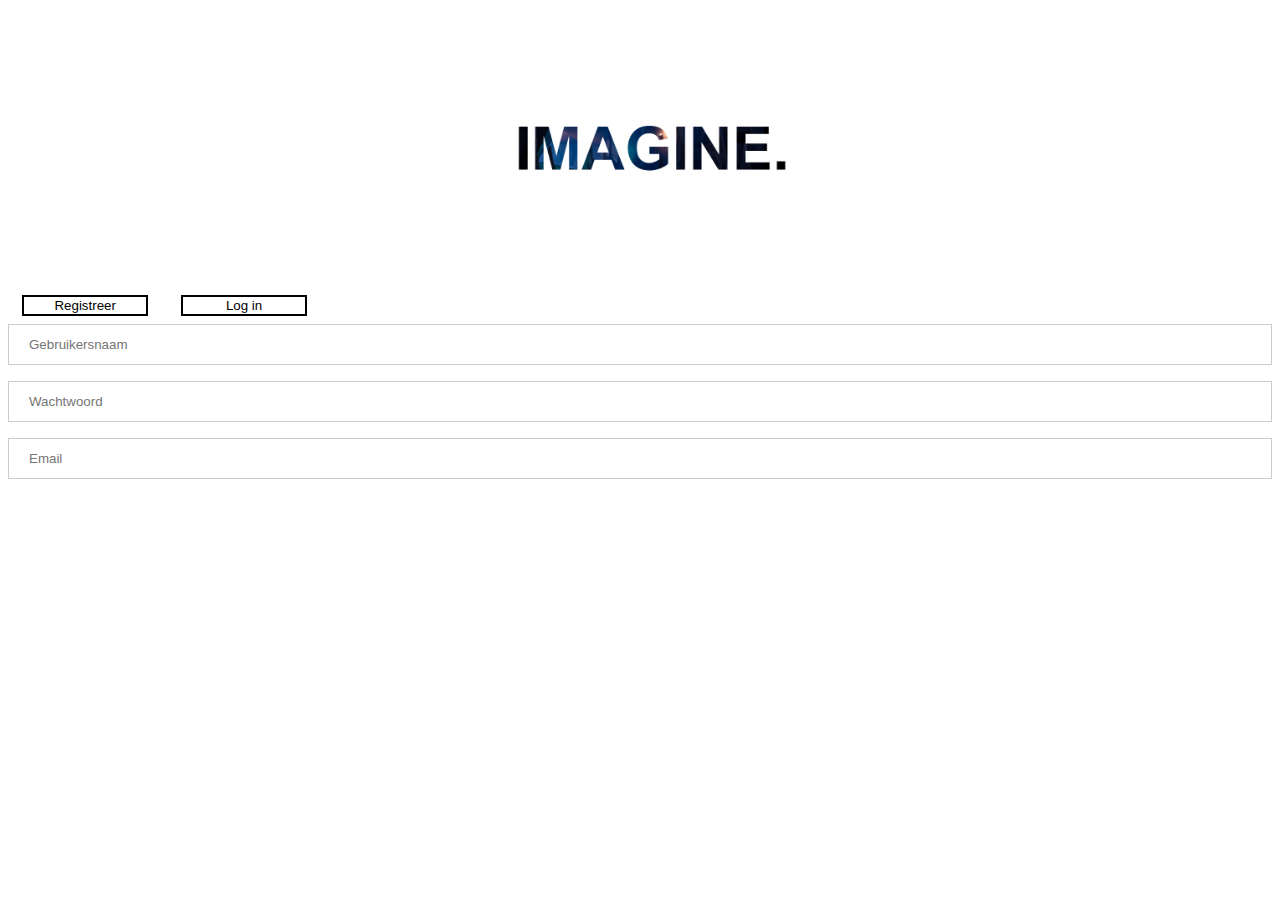
<file: index.html>
<!DOCTYPE html>
<html lang="en">
<head>
    <meta charset="UTF-8">
    <meta http-equiv="X-UA-Compatible" content="IE=edge">
    <meta name="viewport" content="width=device-width, initial-scale=1.0">
    <title>IMAGINE.</title>
    <link rel="stylesheet" href="./style/stylesheet.css">
</head>
<body>
    <img src="./img/logo/IMAGINE logo.jpg" class="title">
    <div class="container">
    
        <!----Log in---->
        <a href="./html/home.html"><button class="login-buttons">Registreer</button></a>
            <a href="./html/home.html"><button class="login-buttons">Log in</button></a>

        <form>
            <input type="text" placeholder="Gebruikersnaam">
            <input type="text" type="password" placeholder="Wachtwoord">
            <input type="text" placeholder="Email">
        </form>
    </div>
</body>
</html>
</file>
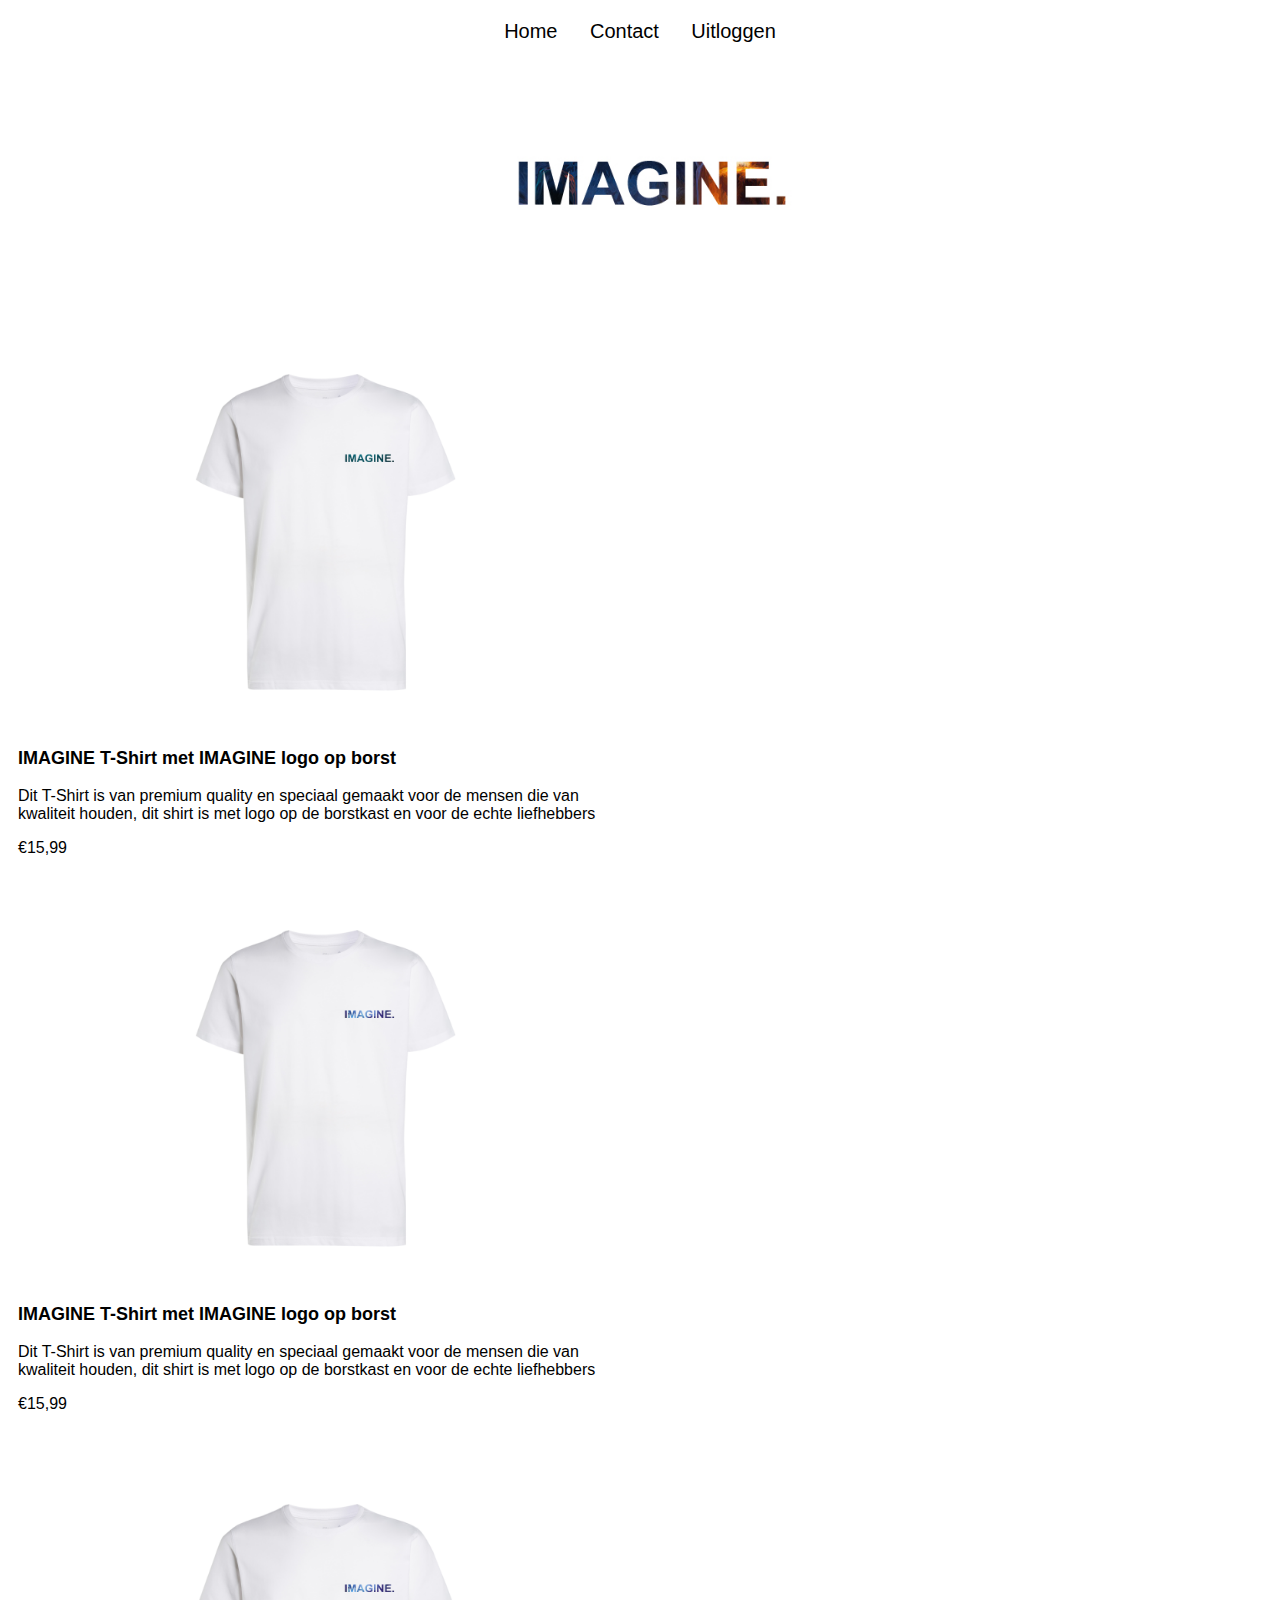
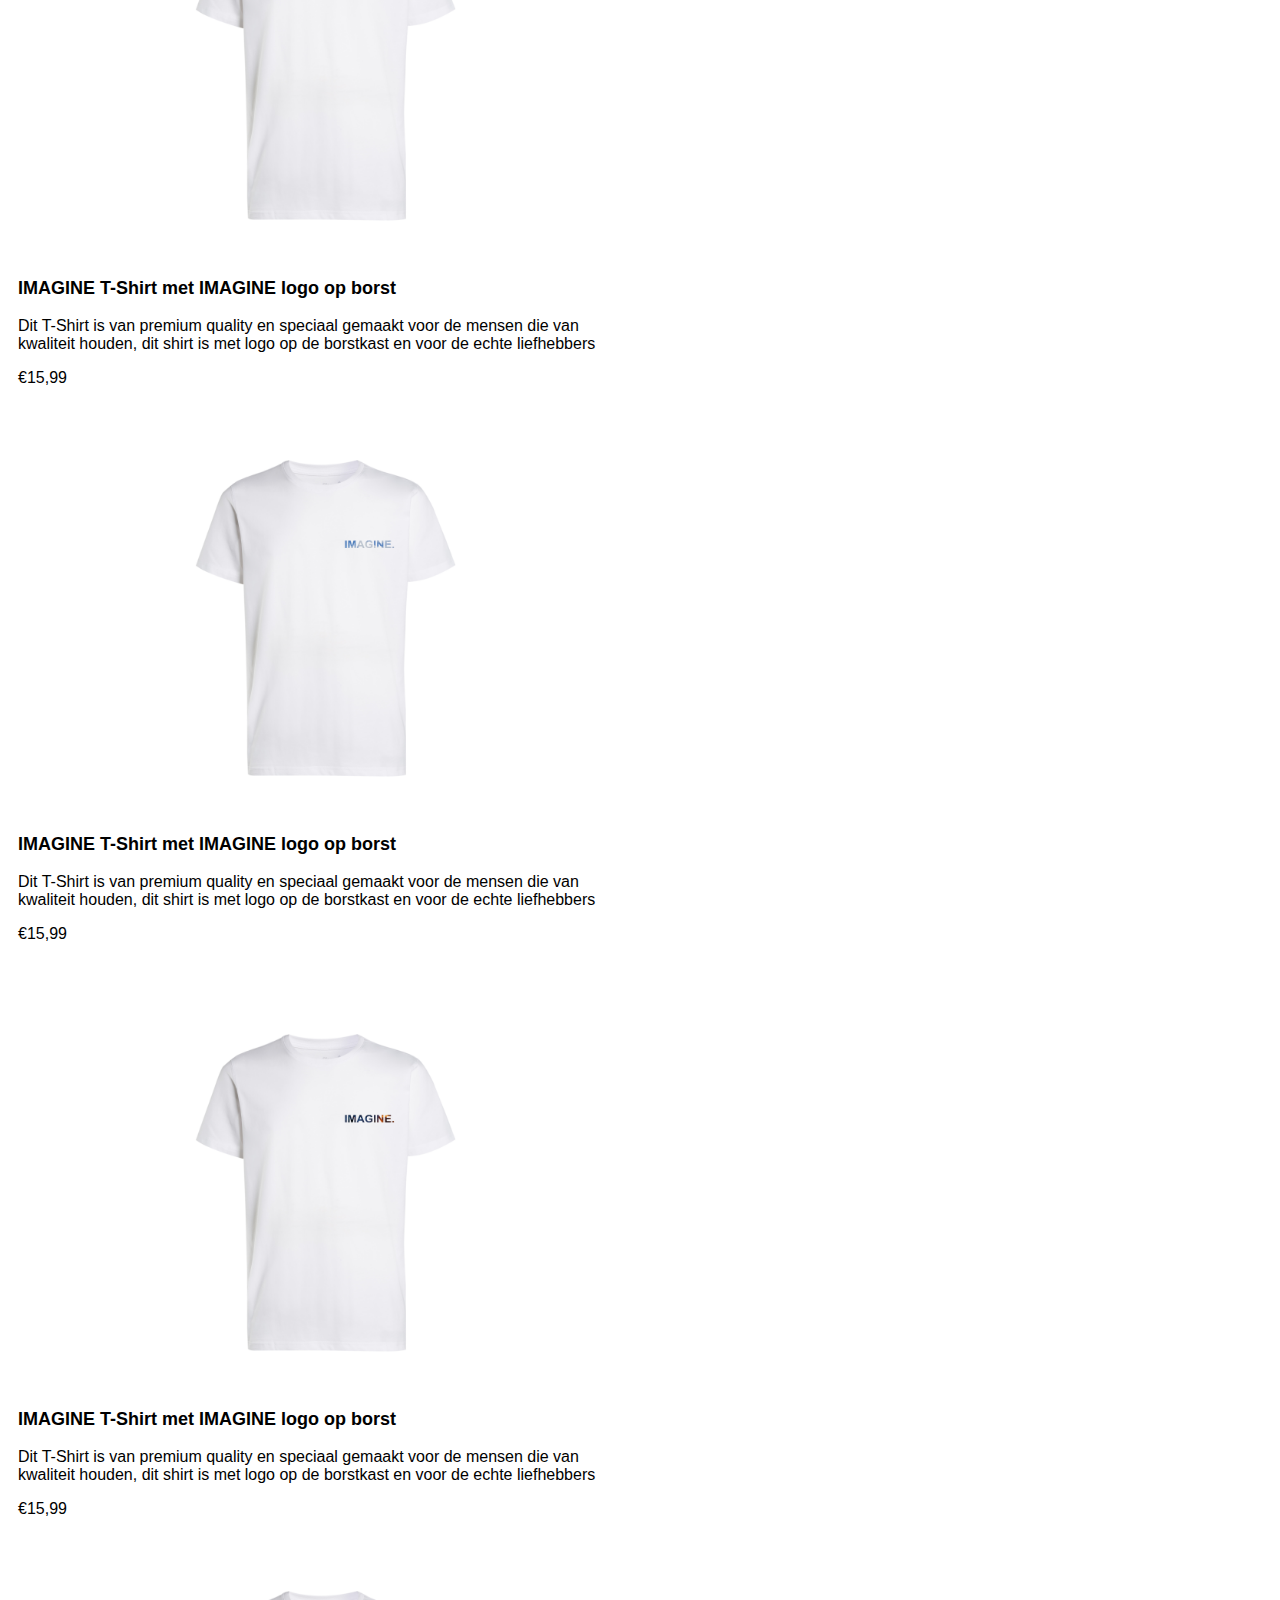
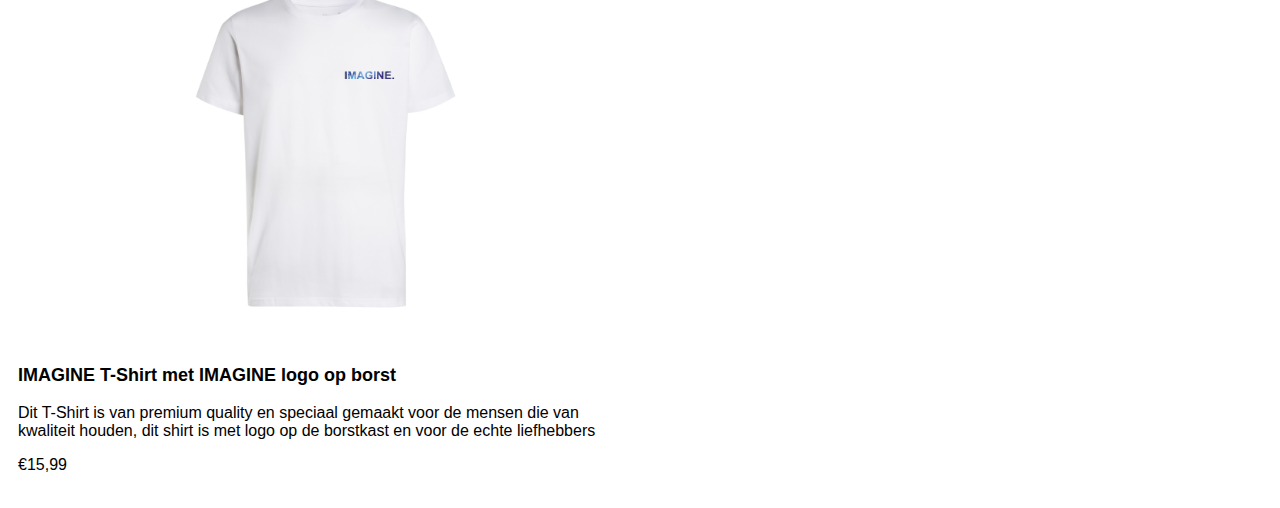
<file: html/home.html>
<!DOCTYPE html>
<html lang="en">
<head>
    <meta charset="UTF-8">
    <meta http-equiv="X-UA-Compatible" content="IE=edge">
    <meta name="viewport" content="width=device-width, initial-scale=1.0">
    <title>IMAGINE.</title>
    <link rel="stylesheet" href="../style/stylesheet.css">
</head>
<body>

    <ul>
        <a href="#">Home</a>
        <a href="#">Contact</a>
        <a href="../index.html">Uitloggen</a>
      </ul>

    <img src="../img/logo/IMAGINE logo 2.jpg" class="title">

    <div class="row">
        <div class="column">
            <img src="../img/IMAGINE shirt zonder achtergrond/IMAGINE shirt.jpg" class="center_image">
          <p class="product_title">IMAGINE T-Shirt met IMAGINE logo op borst<br> </p>
          <p class="product_description">Dit T-Shirt is van premium quality en speciaal gemaakt voor de mensen die van <br>kwaliteit houden, dit shirt is met logo op de borstkast en voor de echte liefhebbers</p>
          <p class="product_description">€15,99</p>
        </div>
        <div class="column">
          <img src="../img/IMAGINE shirt zonder achtergrond/IMAGINE shirt 2.jpg" class="center_image">
          <p class="product_title">IMAGINE T-Shirt met IMAGINE logo op borst<br> </p>
          <p class="product_description">Dit T-Shirt is van premium quality en speciaal gemaakt voor de mensen die van <br>kwaliteit houden, dit shirt is met logo op de borstkast en voor de echte liefhebbers</p>
          <p class="product_description">€15,99</p>
        </div>
      </div>
      <br>
      <div class="row">
        <div class="column">
            <img src="../img/IMAGINE shirt zonder achtergrond/IMAGINE shirt 3.jpg" class="center_image">
            <p class="product_title">IMAGINE T-Shirt met IMAGINE logo op borst<br> </p>
            <p class="product_description">Dit T-Shirt is van premium quality en speciaal gemaakt voor de mensen die van <br>kwaliteit houden, dit shirt is met logo op de borstkast en voor de echte liefhebbers</p>
            <p class="product_description">€15,99</p>
        </div>
        <div class="column">
          <img src="../img/IMAGINE shirt zonder achtergrond/IMAGINE shirt 4.jpg" class="center_image">
          <p class="product_title">IMAGINE T-Shirt met IMAGINE logo op borst<br> </p>
          <p class="product_description">Dit T-Shirt is van premium quality en speciaal gemaakt voor de mensen die van <br>kwaliteit houden, dit shirt is met logo op de borstkast en voor de echte liefhebbers</p>
          <p class="product_description">€15,99</p>
        </div>
      </div>
      <br>
      <div class="row">
        <div class="column">
            <img src="../img/IMAGINE shirt zonder achtergrond/IMAGINE shirt  5.jpg" class="center_image">
          <p class="product_title">IMAGINE T-Shirt met IMAGINE logo op borst<br> </p>
          <p class="product_description">Dit T-Shirt is van premium quality en speciaal gemaakt voor de mensen die van <br>kwaliteit houden, dit shirt is met logo op de borstkast en voor de echte liefhebbers</p>
          <p class="product_description">€15,99</p>
        </div>
        <div class="column">
          <img src="../img/IMAGINE shirt zonder achtergrond/IMAGINE shirt 2.jpg" class="center_image">
          <p class="product_title">IMAGINE T-Shirt met IMAGINE logo op borst<br> </p>
          <p class="product_description">Dit T-Shirt is van premium quality en speciaal gemaakt voor de mensen die van <br>kwaliteit houden, dit shirt is met logo op de borstkast en voor de echte liefhebbers</p>
          <p class="product_description">€15,99</p>
        </div>
      </div>
</body>
</html>
</file>
<file: style/stylesheet.css>
*{
    font-family: Arial, Helvetica, sans-serif;
}

body{
    background-color: rgb(255, 255, 255);
}

.title_text{
    text-align: center;
    font-weight: bold;
    font-size: 500%;
}

.title{
    display: block;
    margin-left: auto;
    margin-right: auto;
    width: 30%;
}

.center_image{
    display: block;
    margin-left: auto;
    margin-right: auto;
    width: 50%;
}

ul {
    list-style-type: none;
    margin: 0;
    padding: 0;
    background-color: rgb(0, 0, 0, 0);
    text-align: center;
    margin-top: 20px;
    }
  
  a { 
    color: black;
    padding: 14px;
    text-decoration: none;
    transition:.5s;
    font-size: 20px;
  }
  
  input[type=text], input[type=password] {
    width: 100%;
    padding: 12px 20px;
    margin: 8px 0;
    display: inline-block;
    border: 1px solid #ccc;
    box-sizing: border-box;
  }

  .login-buttons{
      background-color: rgb(0, 0, 0, 0);
      color: black; 
      border: 2px solid black;
      transition: 0.3s;
      width: 10%;
  }

  .login-buttons:hover{
    background-color: black;
    color: white; 
    transition: 0.3s;
}

.column {
    float: left;
    width: 48.6%;
    padding: 10px;
  }
  
  /* Clear floats after the columns */
  .row:after {
    content: "";
    display: table;
    clear: both;
  }

  .product_title{
      font-size: large;
      font-weight: bold;
  }

  .product_description{
    font-size: medium;
  }
</file>
